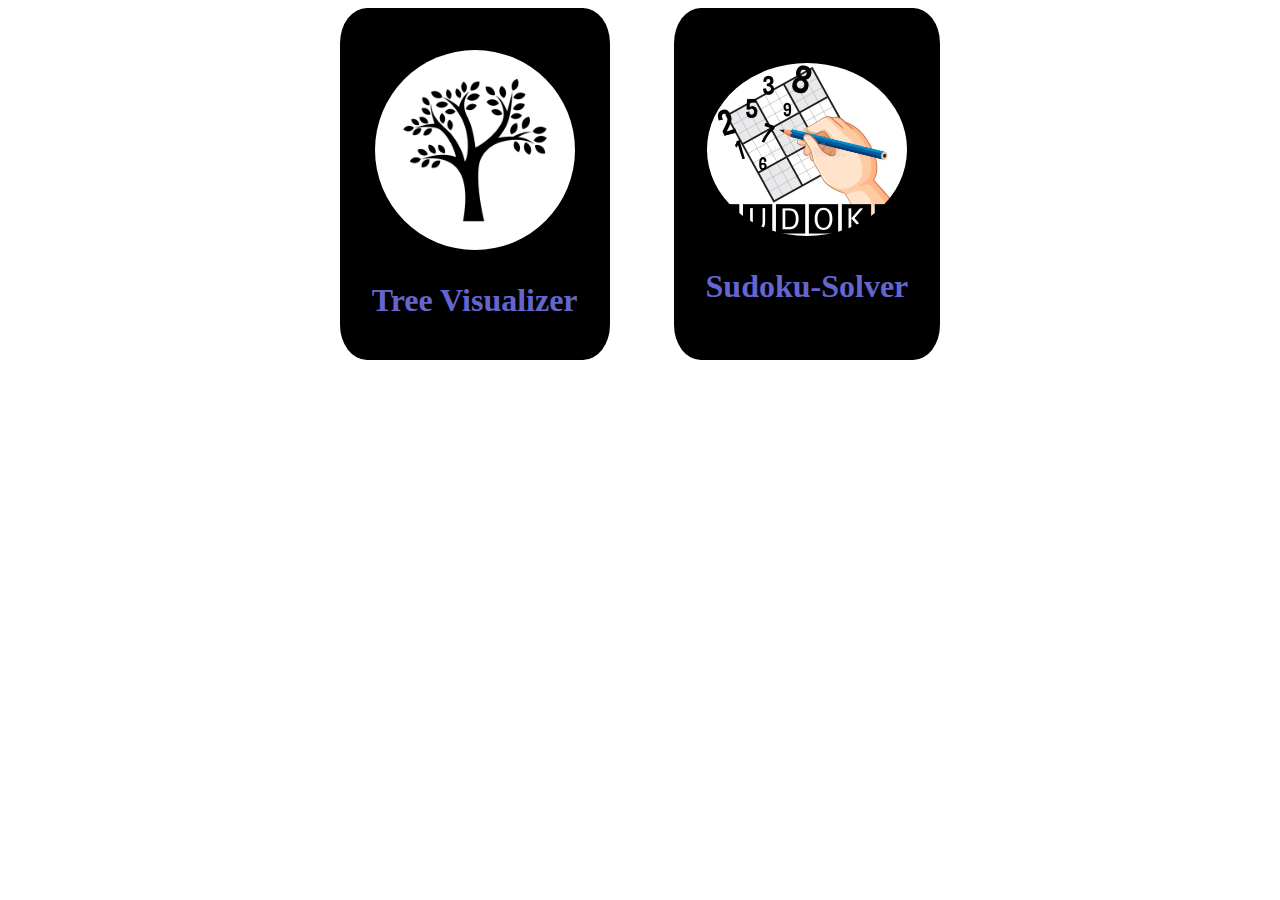
<file: index.html>
<!DOCTYPE html>
<html lang="en">
<head>
    <meta charset="UTF-8">
    <meta name="viewport" content="width=device-width, initial-scale=1.0">
    <link rel="stylesheet" href="./style.css">
    <title>DSA Projects</title>
</head>
<body>
    <div class="container">
        <a href="./Tree-Visualizer/index.html">
        <div class="card">
            <img src="./assets/tree.jpg" alt="tree_img" />
          <span>Tree Visualizer</span>
        </div>
        <a href="./Suduko-Solver/index.html">
            <div class="card">
                <img src="./assets/sudoku-logo.webp" alt="tree_img" />
              <span>Sudoku-Solver</span>
            </div>
    </a>
    </div>
</body>
</html>
</file>
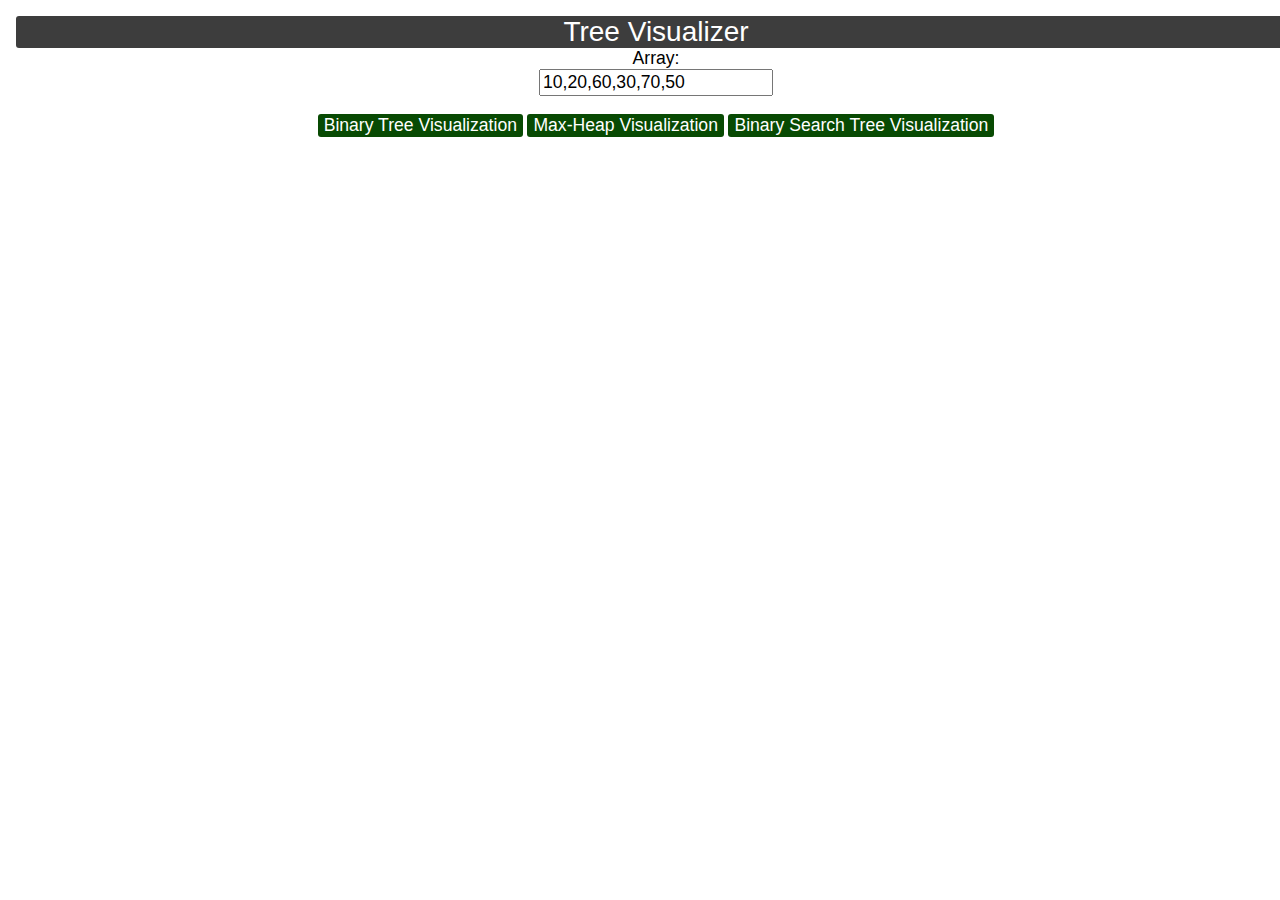
<file: Tree-Visualizer/index.html>
<!DOCTYPE html>
<html lang="en">
<head>
    <meta charset="UTF-8">
    <meta name="viewport" content="width=device-width, initial-scale=1.0">
    <link rel="stylesheet" href="style.css">
    <title>Binary Tree Visualization</title>
</head>
<body>
    <header>
        <div id="title">Tree Visualizer</div>
        <label>Array:</label><br/>
        <input type="text" id="array-input" name="array" />
        <div id="options">
            <button onclick="treeAndArray()">Binary Tree Visualization</button>
            <button onclick="heapify()">Max-Heap Visualization</button>
            <button onclick="createBinarySearchTree()">Binary Search Tree Visualization</button>
        </div>
    </header>

    <div id="blurb">
        <div id="visual-title"></div>
        <div id="instructions"></div>
    </div>
    <div id="binary-tree"></div>
    <div id="array-visual"></div>
</body>
<script src="https://d3js.org/d3.v5.min.js"></script>
<script src="./algo/node.js"></script>
<script src="./algo/heap.js"></script>
<script src="./algo/app.js"></script>
</html>
</file>
<file: style.css>
.container{
    margin:auto;
    display: flex;
    gap: 4rem;
    justify-content: center;
    align-items: center;
    text-align: center;
}
.container a{
    text-decoration: none;
    font-size: 2rem;
    color: rgb(101, 101, 206);
    font-weight: 600;
}
.card{
    background: black;
    border-radius: 10%;
    height: 18rem;
    padding: 2rem;
    display: flex;
    flex-direction: column;
    justify-content: center;
    align-items: center;
    gap: 2rem;
    text-align: center;
}

.card img{
    width: 200px;
    height: auto;
    border-radius: 100%;
}
</file>
<file: Tree-Visualizer/style.css>
html{
    margin:0;
    padding:0;
}

body {
    background-color: rgb(255, 255, 255);
    text-align: center;
    font-family: Arial, Helvetica, sans-serif;
    margin: 0;
    padding: 0;
}

input{
    font-size: 1.1em;
}

label{
    font-size: 1.1em;
}

#title{
    background-color: rgb(61, 61, 61);
    font-size: 1.1em;
    border:none;
    color: white;
    border-radius: 3px;
    font-weight: normal;
    font-size: 1.75em;
}

#blurb{
    background-color: rgba(255, 255, 255, 0.386);
    text-align: center;
    margin: 1em auto 1em auto;
    width: 500px;
    padding: .5em;
    padding-bottom: .5em;
}

#visual-title {
    font-weight: bold;
    font-size: 1.2em;
    padding-bottom: .5em;
}

#array-visual{
    margin:1em;
}

header{
    background-color: rgb(255, 255, 255);
    background-size:cover;
    width: 100%;
    padding: 1em;
    color: black;
}

button{
    margin-top: 1em;
    background-color: rgb(8, 74, 3);
    font-size: 1.1em;
    color: white;
    padding: .25 .5em .25em .5em;
    border: none;
    border-radius: 3px;
    font-weight: normal;
}

rec:hover, circle:hover, text.circle:hover, text.rect:hover{
    cursor:pointer;
}

.subtext{
    font-size:.8em;
    font-weight: 400;
}

.svg-container{
    display: inline-block;
    position: relative;
    width: 100%;
    padding-bottom: 100%;
    vertical-align: top;
    overflow: hidden;
}

.svg-content-responsive{
    display: inline-block;
    position:absolute;
    top: 10px;
    left: 0;
}
</file>
